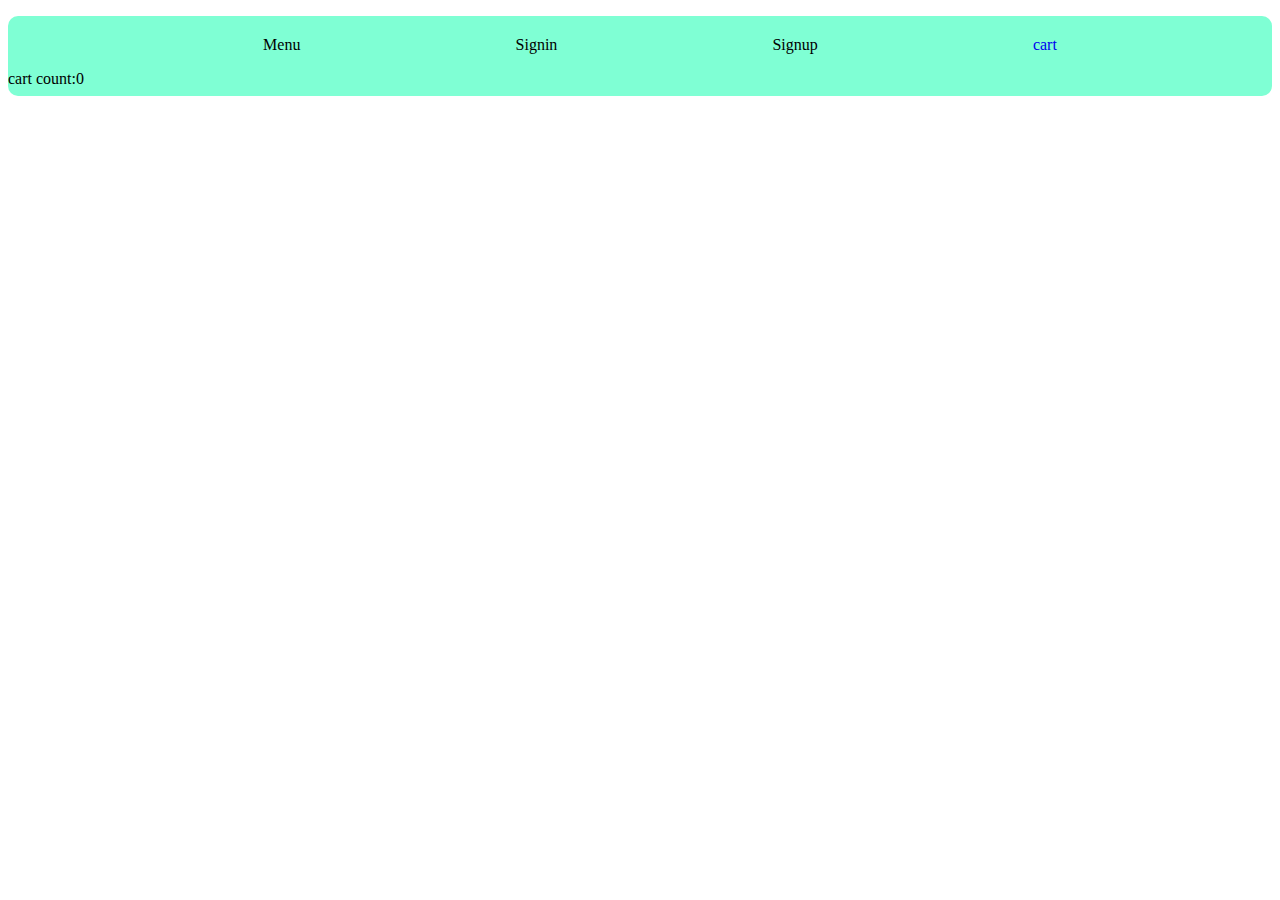
<file: index.html>
<!DOCTYPE html>
<html lang="en">

  <head>
    <meta charset="UTF-8" />
    <meta http-equiv="X-UA-Compatible" content="IE=edge" />
    <meta name="viewport" content="width=device-width, initial-scale=1.0" />
    <title>Home</title>
    <link rel="stylesheet" href="./style/index.css">
  </head>

  <body>
    <div id="navbar">
      <!--Add menu divs here-->
      <ul>
        <li>Menu</li>
        <li>Signin</li>
        <li>Signup</li>
        <a href="cart.html">cart</a>
      </ul>
      <div id="count">
        
      </div>
    </div>

    <div id="menu">

      <!--Show indian dishes here in grid format-->
      <!-- add an add to cart button to each dish, give it HTML id as 'addtocart' -->

    </div>
  </body>

</html>
<script src="./scripts/index.js"></script>
</file>
<file: style/index.css>
#navbar{
    height:80px;
    width:100%;
    background-color: aquamarine;
    border-radius: 10px;
}
#navbar>ul{
    list-style: none;
    display: flex;
    justify-content: space-evenly;
    
}
#navbar>ul>li{
    margin-top: 20px;
}
#navbar>ul>a{
    text-decoration: none;
    margin-top: 20px;
}
#menu{
    display:grid;
    grid-template-columns: repeat(4,1fr);
    margin-top: 50px;
    margin-left: 30px;
}
img{
    width:190px;
}
#menu>div{
    
    margin-bottom: 30px;
}
</file>
